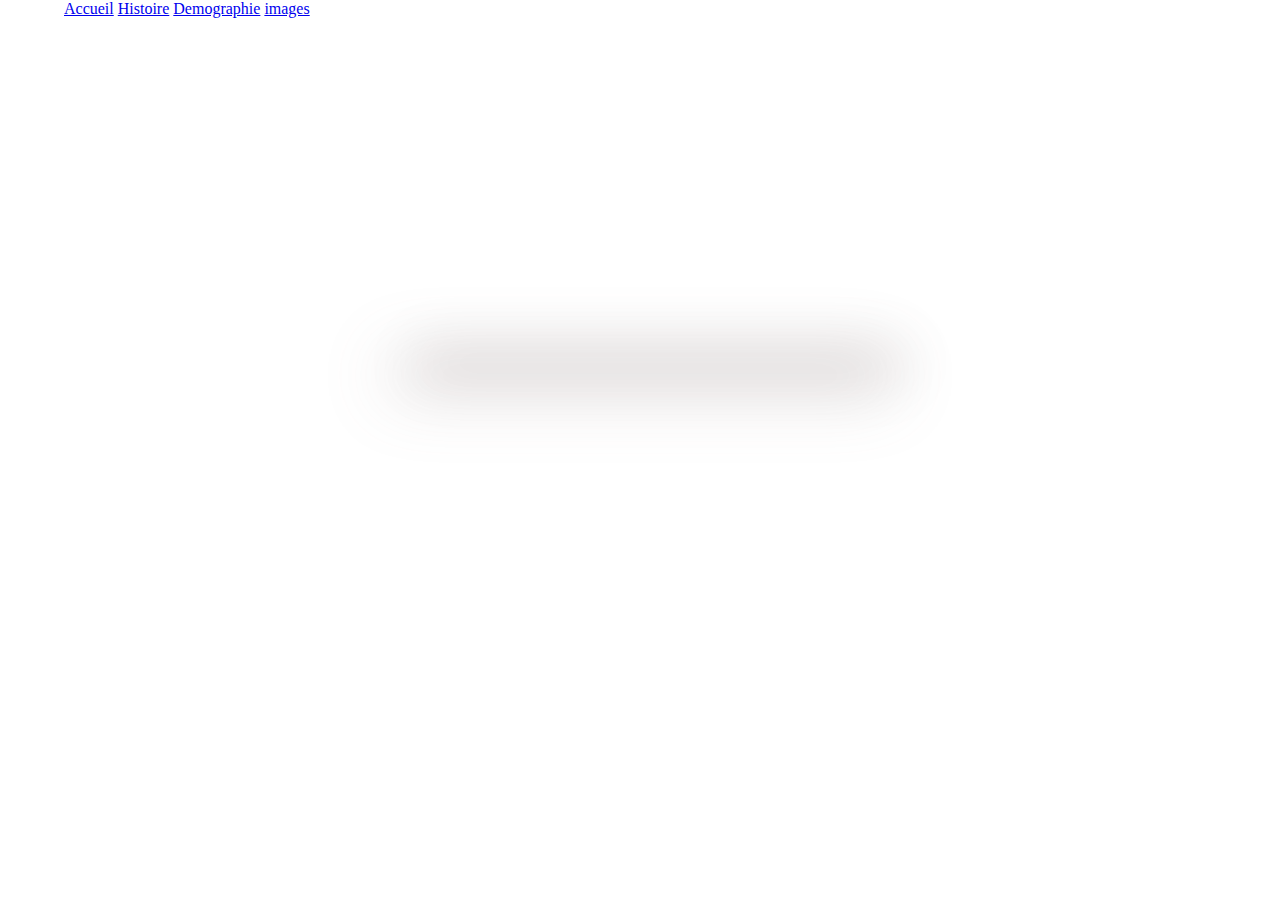
<file: web/images.html>
<!DOCTYPE html>
<html lang="en">

<head>
    <meta charset="UTF-8">
    <meta http-equiv="X-UA-Compatible" content="IE=edge">
    <meta name="viewport" content="width=device-width, initial-scale=1.0">
    <title>images</title>
    <script src="https://code.jquery.com/jquery-3.6.0.js"
        integrity="sha256-H+K7U5CnXl1h5ywQfKtSj8PCmoN9aaq30gDh27Xc0jk=" crossorigin="anonymous"></script>
    <style>
        body {
            width: 90%;
            margin: auto;
        }

        .body-top {
            display: flex;
            align-items: center;
            align-content: center;
            margin: auto;
            padding: 4% 0px 2% 0px;
        }

        .bg-poster {
            display: flex;
            align-items: center;
            align-content: center;
            justify-content: center;
            width: 90%;
            height: 350px;
            margin: auto;
        }

        .bg-img-properties {
            filter: opacity(0.3) blur(3px);
        }

        .left-poster {
            display: flex;
            align-items: center;
            align-content: center;
            width: 85%;
        }

        .left-poster img {
            max-width: 150%;
            animation: left-img 3s infinite;
            animation-direction: normal;
        }

        @keyframes left-img {
            0% {}

            75% {
                position: relative;
                transform: translateX(0);
                opacity: 1;
            }

            100% {
                position: relative;
                transform: translateX(143%);
                opacity: 0;
            }
        }

        .main-poster {
            display: flex;
            align-items: center;
            align-content: center;
            justify-content: center;
            width: 140%;
        }

        .main-poster img {
            width: 100%;
            box-shadow: 20px 34px 58px 10px rgba(34, 3, 3, 0.2),
                0px 46px 70px 20px rgba(142, 122, 122, 0.19);
            animation: main-img 3s infinite;
            animation-direction: normal;
            z-index: 1;
        }

        @keyframes main-img {
            0% {}

            75% {
                position: relative;
                transform: translateX(0);
                width: 100%;
                filter: opacity(1) blur(0);
                z-index: 1;
            }

            100% {
                position: relative;
                transform: translateX(-71.5%);
                width: 91%;
                filter: opacity(0.3) blur(3px);
                z-index: 0;
            }
        }

        .right-poster {
            display: flex;
            flex-direction: row-reverse;
            align-items: center;
            align-content: center;
            justify-content: right;
            width: 85%;
        }

        .right-poster img {
            max-width: 150%;
            animation: right-img 3s infinite;
            animation-direction: normal;
            z-index: 0;
        }

        @keyframes right-img {
            0% {
                z-index: 0;
            }

            75% {
                max-width: 150%;
                position: relative;
                transform: translateX(0);
                filter: opacity(0.5) blur(1px);
                box-shadow: 0px 0px 0px 0px rgba(34, 3, 3, 0.2),
                    0px 0px 0px 0px rgba(142, 122, 122, 0.19);
                z-index: 0;
            }

            100% {
                max-width: 165%;
                position: relative;
                transform: translateX(-60.5%);
                filter: opacity(1) blur(0);
                box-shadow: 20px 34px 58px 10px rgba(34, 3, 3, 0.2),
                    0px 46px 70px 20px rgba(142, 122, 122, 0.19);
                z-index: 1;
            }
        }

        #navbar {
            background: white;
            color: rgb(13, 26, 38);
            position: fixed;
            top: 0;
            height: 60px;
            line-height: 60px;
            width: 100vw;
            z-index: 10;
        }

        .nav-wrapper {
            margin: auto;
            text-align: center;
            width: 70%;
        }

        @media (max-width: 768px) {
            .nav-wrapper {
                width: 90%;
            }
        }

        @media (max-width: 638px) {
            .nav-wrapper {
                width: 100%;
            }
        }

        .logo {
            float: left;
            margin-left: 28px;
            font-size: 1.5em;
            height: 60px;
            letter-spacing: 1px;
            text-transform: uppercase;
        }

        @media (max-width: 768px) {
            .logo {
                /*       margin-left: 5px; */
            }
        }

        #navbar ul {
            display: inline-block;
            float: right;
            list-style: none;
            /* margin-right: 14px; */
            margin-top: -2px;
            text-align: right;
            transition: transform 0.5s ease-out;
            -webkit-transition: transform 0.5s ease-out;
        }

        @media (max-width: 640px) {
            #navbar ul {
                display: none;
            }
        }

        @media (orientation: landscape) {
            #navbar ul {
                display: inline-block;
            }
        }

        #navbar li {
            display: inline-block;
        }

        #navbar li a {
            color: rgb(13, 26, 38);
            display: block;
            font-size: 0.7em;
            height: 50px;
            letter-spacing: 1px;
            margin: 0 20px;
            padding: 0 4px;
            position: relative;
            text-decoration: none;
            text-transform: uppercase;
            transition: all 0.5s ease;
            -webkit-transition: all 0.5s ease;
        }

        #navbar li a:hover {
            /* border-bottom: 1px solid rgb(28, 121, 184); */
            color: rgb(28, 121, 184);
            transition: all 1s ease;
            -webkit-transition: all 1s ease;
        }

        /* Animated Bottom Line */
        #navbar li a:before,
        #navbar li a:after {
            content: "";
            position: absolute;
            width: 0%;
            height: 1px;
            bottom: -1px;
            background: rgb(13, 26, 38);
        }

        #navbar li a:before {
            left: 0;
            transition: 0.5s;
        }

        #navbar li a:after {
            background: rgb(13, 26, 38);
            right: 0;
            /* transition: width 0.8s cubic-bezier(0.22, 0.61, 0.36, 1); */
        }

        #navbar li a:hover:before {
            background: rgb(13, 26, 38);
            width: 100%;
            transition: width 0.5s cubic-bezier((0.22, 0.61, 0.36, 1));
        }

        #navbar li a:hover:after {
            background: transparent;
            width: 100%;
            /* transition: 0s; */
        }

        /*======================================================
                    Mobile Menu Menu Icon
  ======================================================*/
        @media (max-width: 640px) {
            .menuIcon {
                cursor: pointer;
                display: block;
                position: fixed;
                right: 15px;
                top: 20px;
                height: 23px;
                width: 27px;
                z-index: 12;
            }

            /* Icon Bars */
            .icon-bars {
                background: rgb(13, 26, 38);
                position: absolute;
                left: 1px;
                top: 45%;
                height: 2px;
                width: 20px;
                -webkit-transition: 0.4s;
                transition: 0.4s;
            }

            .icon-bars::before {
                background: rgb(13, 26, 38);
                content: "";
                position: absolute;
                left: 0;
                top: -8px;
                height: 2px;
                width: 20px;
                /*     -webkit-transition: top 0.2s ease 0.3s;
    transition: top 0.2s ease 0.3s; */
                -webkit-transition: 0.3s width 0.4s;
                transition: 0.3s width 0.4s;
            }

            .icon-bars::after {
                margin-top: 0px;
                background: rgb(13, 26, 38);
                content: "";
                position: absolute;
                left: 0;
                bottom: -8px;
                height: 2px;
                width: 20px;
                /*     -webkit-transition: top 0.2s ease 0.3s;
    transition: top 0.2s ease 0.3s; */
                -webkit-transition: 0.3s width 0.4s;
                transition: 0.3s width 0.4s;
            }

            /* Bars Shadows */
            .icon-bars.overlay {
                background: rgb(97, 114, 129);
                background: rgb(183, 199, 211);
                width: 20px;
                animation: middleBar 3s infinite 0.5s;
                -webkit-animation: middleBar 3s infinite 0.5s;
            }

            @keyframes middleBar {
                0% {
                    width: 0px;
                }

                50% {
                    width: 20px;
                }

                100% {
                    width: 0px;
                }
            }

            @-webkit-keyframes middleBar {
                0% {
                    width: 0px;
                }

                50% {
                    width: 20px;
                }

                100% {
                    width: 0px;
                }
            }

            .icon-bars.overlay::before {
                background: rgb(97, 114, 129);
                background: rgb(183, 199, 211);
                width: 10px;
                animation: topBar 3s infinite 0.2s;
                -webkit-animation: topBar 3s infinite 0s;
            }

            @keyframes topBar {
                0% {
                    width: 0px;
                }

                50% {
                    width: 10px;
                }

                100% {
                    width: 0px;
                }
            }

            @-webkit-keyframes topBar {
                0% {
                    width: 0px;
                }

                50% {
                    width: 10px;
                }

                100% {
                    width: 0px;
                }
            }

            .icon-bars.overlay::after {
                background: rgb(97, 114, 129);
                background: rgb(183, 199, 211);
                width: 15px;
                animation: bottomBar 3s infinite 1s;
                -webkit-animation: bottomBar 3s infinite 1s;
            }

            @keyframes bottomBar {
                0% {
                    width: 0px;
                }

                50% {
                    width: 15px;
                }

                100% {
                    width: 0px;
                }
            }

            @-webkit-keyframes bottomBar {
                0% {
                    width: 0px;
                }

                50% {
                    width: 15px;
                }

                100% {
                    width: 0px;
                }
            }

            /* Toggle Menu Icon */
            .menuIcon.toggle .icon-bars {
                top: 5px;
                transform: translate3d(0, 5px, 0) rotate(135deg);
                transition-delay: 0.1s;
                transition: transform 0.4s cubic-bezier(0.68, -0.55, 0.265, 1.55);
            }

            .menuIcon.toggle .icon-bars::before {
                top: 0;
                transition-delay: 0.1s;
                opacity: 0;
            }

            .menuIcon.toggle .icon-bars::after {
                top: 10px;
                transform: translate3d(0, -10px, 0) rotate(-270deg);
                transition-delay: 0.1s;
                transition: transform 0.4s cubic-bezier(0.68, -0.55, 0.265, 1.55);
            }

            .menuIcon.toggle .icon-bars.overlay {
                width: 20px;
                opacity: 0;
                -webkit-transition: all 0s ease 0s;
                transition: all 0s ease 0s;
            }
        }

        /*======================================================
                   Responsive Mobile Menu 
  ======================================================*/
        .overlay-menu {
            background: lightblue;
            color: rgb(13, 26, 38);
            display: flex;
            align-items: center;
            justify-content: center;
            position: absolute;
            top: 0;
            right: 0;
            padding-right: 15px;
            transform: translateX(-100%);
            width: 100vw;
            height: 100vh;
            -webkit-transition: transform 0.2s ease-out;
            transition: transform 0.2s ease-out;
        }

        .overlay-menu ul,
        .overlay-menu li {
            display: block;
            position: relative;
        }

        .overlay-menu li a {
            display: block;
            font-size: 1.8em;
            letter-spacing: 4px;
            /*   opacity: 0; */
            padding: 10px 0;
            text-align: right;
            text-transform: uppercase;
            -webkit-transition: color 0.3s ease;
            transition: color 0.3s ease;
            /*   -webkit-transition: 0.2s opacity 0.2s ease-out;
  transition: 0.2s opacity 0.2s ease-out; */
        }

        .overlay-menu li a:hover,
        .overlay-menu li a:active {
            color: rgb(28, 121, 184);
            -webkit-transition: color 0.3s ease;
            transition: color 0.3s ease;
        }
    </style>

</head>

<body>

    <body>

        <nav>
            <a href="../index.html">Accueil</a>
            <a href="./histoire.html">Histoire</a>
            <a href="./demographie.html">Demographie</a>
            <a href="#">images</a>
        </nav>

        <br> <br> <br> <br> <br>
        <div class="body-top" id="top">
            <div class="bg-poster">
                <div class="left-poster">
                    <img alt="" class="bg-img-properties" id="left-blured-img" />
                </div>
                <div class="main-poster">
                    <img alt="" id="main-img" />
                </div>
                <div class="right-poster">
                    <img alt="" class="bg-img-properties" id="right-blured-img" />
                </div>
            </div>
        </div>
    </body>

    <script>
        function change() {
            var img_arr = [
                "https://t3.ftcdn.net/jpg/03/19/23/16/360_F_319231616_c6jsIFYoy7g9lfJ3Wksh70qmUxNPXHhz.jpg",
                "https://images.unsplash.com/photo-1552709586-d1aefe5d04b4?ixlib=rb-1.2.1&ixid=MnwxMjA3fDB8MHxzZWFyY2h8Mnx8YWJpZGphbnxlbnwwfHwwfHw%3D&w=1000&q=80",
                "https://www.courrierinternational.com/sites/ci_master/files/styles/image_original_1280/public/assets/images/4579672682_3da97dd561_o.jpg?itok=sIZG1u4z",

                "https://upload.wikimedia.org/wikipedia/commons/2/22/Mairiecocody.JPG",
                "https://dev.rezoivoire.net/wp-content/uploads/2016/06/yopougon.jpg",
                "[data-uri]",

            ];

            var left = document.getElementById("left-blured-img");
            var main = document.getElementById("main-img");
            var right = document.getElementById("right-blured-img");

            var index = 0;

            setInterval(() => {
                if (index < img_arr.length - 2) {
                    left.src = img_arr[index];
                    main.src = img_arr[index + 1];
                    right.src = img_arr[index + 2];
                } else if (index == img_arr.length - 2) {
                    left.src = img_arr[index];
                    main.src = img_arr[index + 1];
                    right.src = img_arr[0];
                } else if (index == img_arr.length - 1) {
                    left.src = img_arr[index];
                    main.src = img_arr[0];
                    right.src = img_arr[1];
                } else if (index == img_arr.length) {
                    index = 0;
                    left.src = img_arr[index];
                    main.src = img_arr[index + 1];
                    right.src = img_arr[index + 2];
                }

                index++;
            }, 3000);
        }

        change();


    </script>
</body>

</html>
</file>
